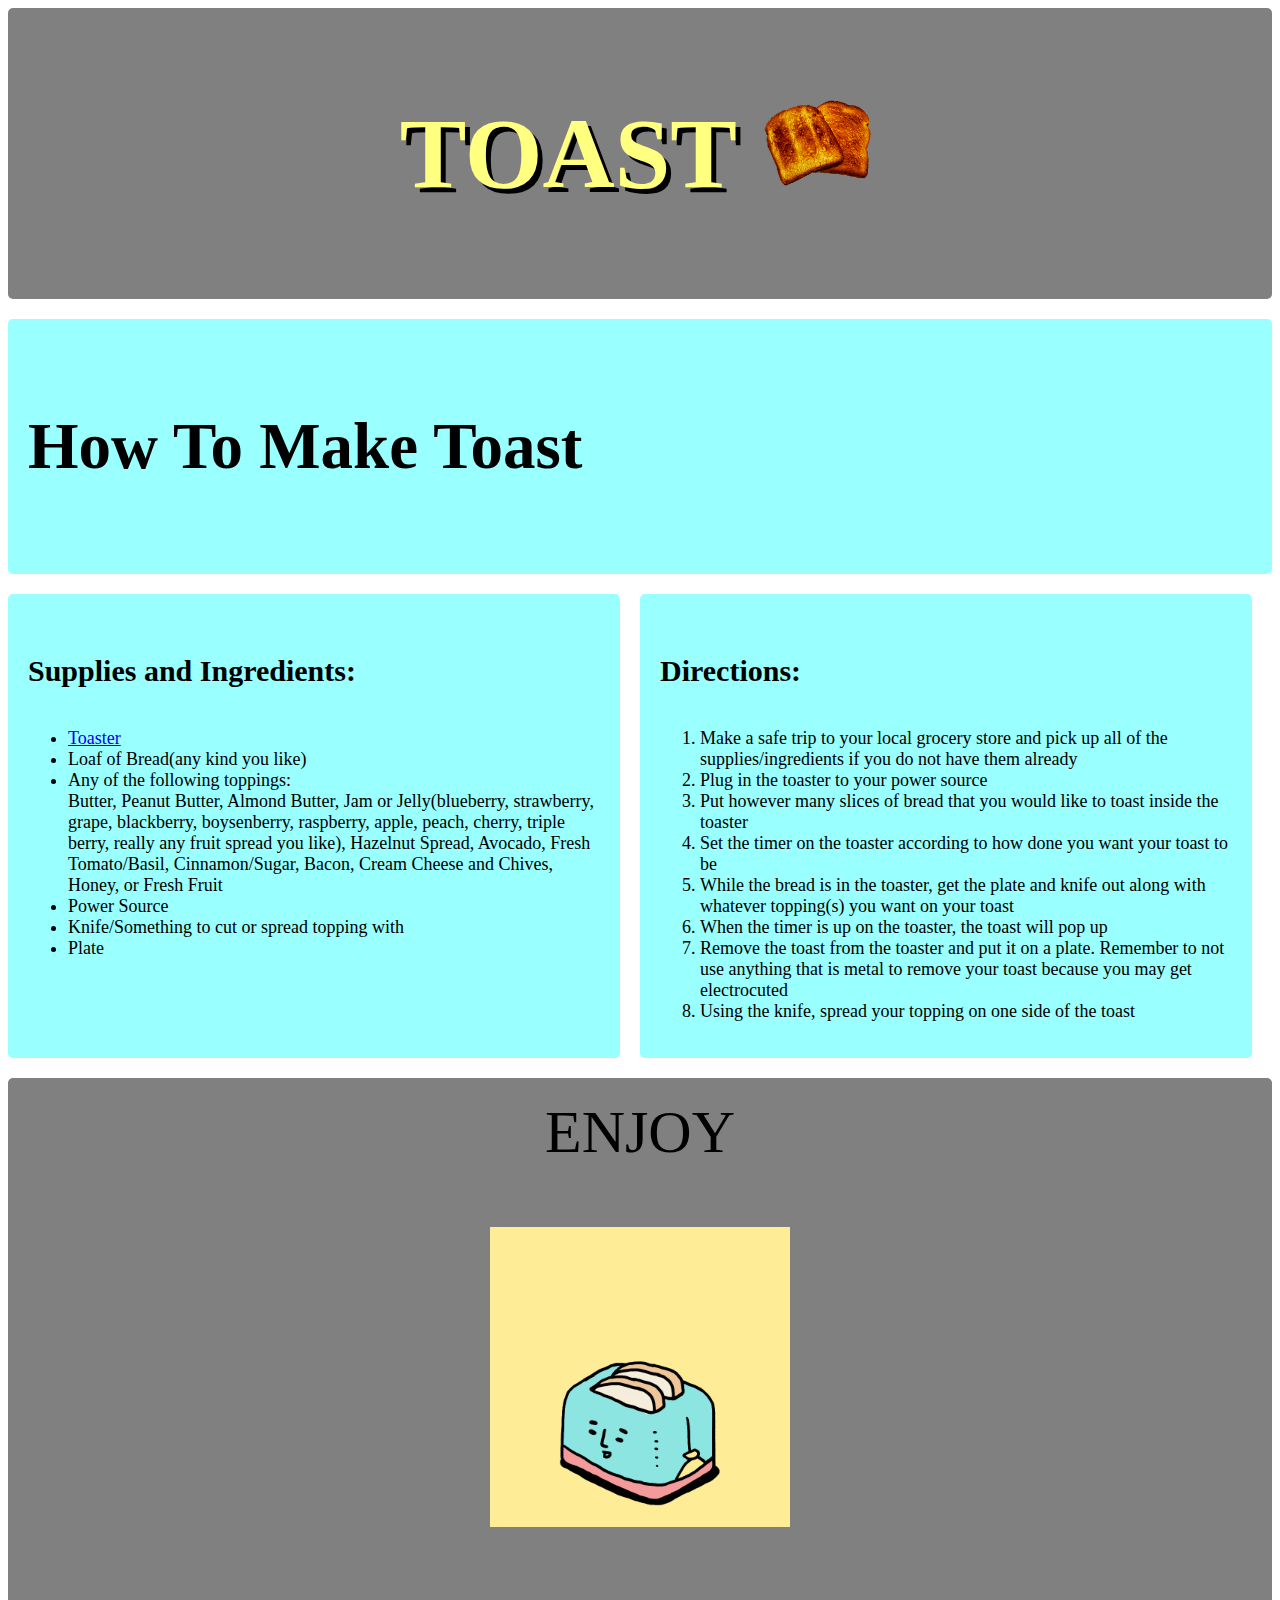
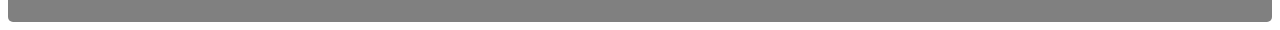
<file: index.html>
<!DOCTYPE html>
<html>
<head>
	<link type="text/css" rel="stylesheet" href="stylesheet2.css"/> 
	<title>Making Toast:</title>
	
	
</head>
<body>

<div>

	<div class="wrapper">

	<div class="box header main-head"><h1>TOAST <img src="toast.png" width="120px"></h1></div>

	<div class="box sub-head"><h3>How To Make Toast</h3></div>
	
	<div class="box sidebar"><h4>Supplies and Ingredients:</h4>
	<ul>
		<li> <a href="https://www.target.com/c/toasters-kitchen-appliances-dining/-/N-5xtre"> Toaster</li></a>
		<li>Loaf of Bread(any kind you like)</li>
		<li>Any of the following toppings:</li>
			Butter, Peanut Butter, Almond Butter, Jam or Jelly(blueberry, strawberry, grape, blackberry, boysenberry, raspberry, apple, peach, cherry, triple berry, really any fruit spread you like), Hazelnut Spread, Avocado, Fresh Tomato/Basil, Cinnamon/Sugar, Bacon, Cream Cheese and Chives, Honey, or Fresh Fruit
		<li>Power Source</li>
		<li>Knife/Something to cut or spread topping with</li>
		<li>Plate</li>

	</ul>
	</div>

	<div class="box main">
	<h4>Directions:</h4>

	<ol>
		<li>Make a safe trip to your local grocery store and pick up all of the supplies/ingredients if you do not have them already</li>
		<li>Plug in the toaster to your power source</li>
		<li>Put however many slices of bread that you would like to toast inside the toaster</li>
		<li>Set the timer on the toaster according to how done you want your toast to be</li>
		<li>While the bread is in the toaster, get the plate and knife out along with whatever topping(s) you want on your toast</li>
		<li>When the timer is up on the toaster, the toast will pop up</li> 
		<li>Remove the toast from the toaster and put it on a plate. Remember to not use anything that is metal to remove your toast because you may get electrocuted</li>
		<li>Using the knife, spread your topping on one side of the toast</li>

	</ol>
	</div>

</div>
<footer class="box footer">ENJOY<p><img src="giphy.gif" width="300px"></p></footer>
</div>

</body>
</html>
</file>
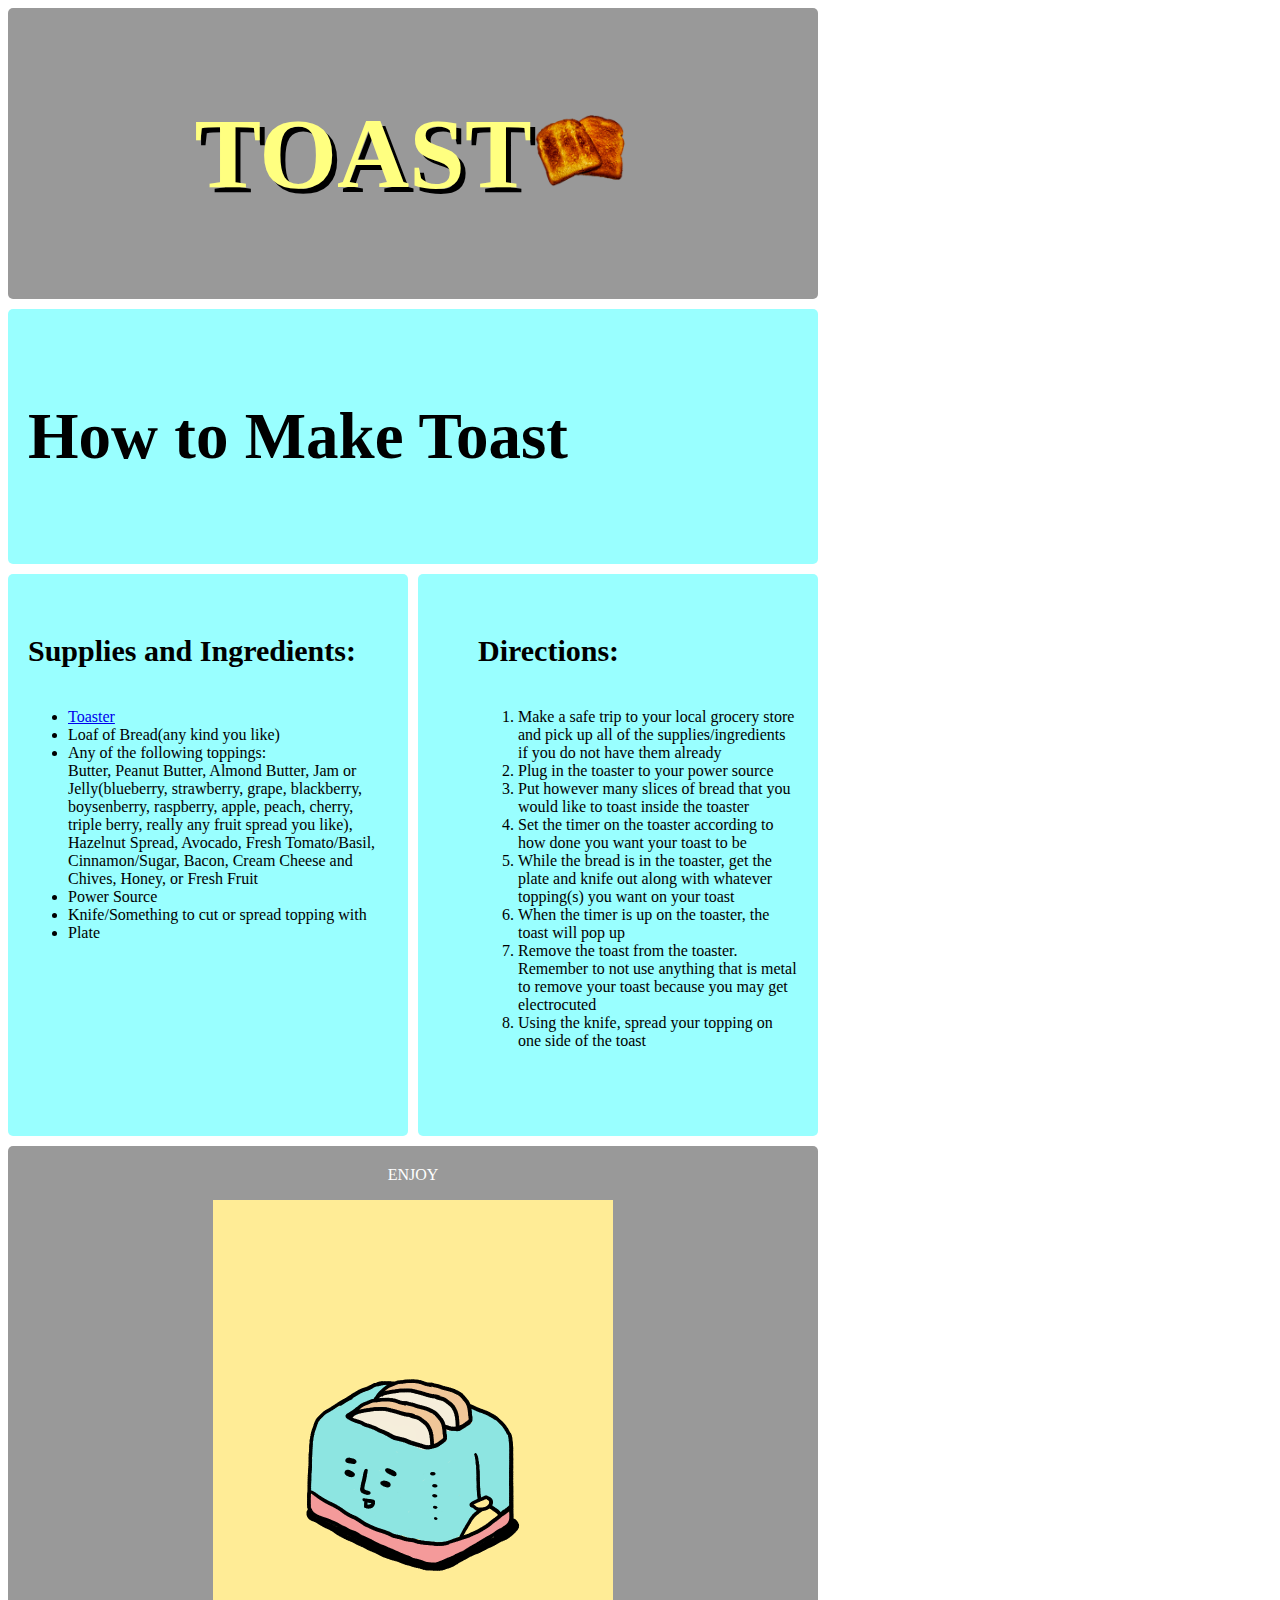
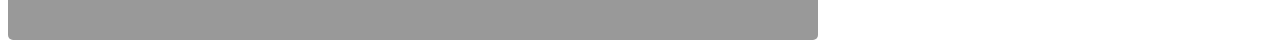
<file: makingtoast.html>
<!DOCTYPE html>
<html>
<head>
	<link type="text/css" rel="stylesheet" href="stylesheet.css"/>
	<title>Making Toast:</title>
	
	
</head>
<body>

<div>

<div class="wrapper">
	<div class="box header"><h1>TOAST<img src="toast.png" width="100px"></h1></div>

	<div class="box main"><h3>How to Make Toast</h3></div>

	<div class="box sidebar"><h4>Supplies and Ingredients:</h4>

	<ul>	

		<li> <a href="https://www.target.com/c/toasters-kitchen-appliances-dining/-/N-5xtre"> Toaster</li></a>
		<li>Loaf of Bread(any kind you like)</li>
		<li>Any of the following toppings:</li>
			Butter, Peanut Butter, Almond Butter, Jam or Jelly(blueberry, strawberry, grape, blackberry, boysenberry, raspberry, apple, peach, cherry, triple berry, really any fruit spread you like), Hazelnut Spread, Avocado, Fresh Tomato/Basil, Cinnamon/Sugar, Bacon, Cream Cheese and Chives, Honey, or Fresh Fruit
		<li>Power Source</li>
		<li>Knife/Something to cut or spread topping with</li>
		<li>Plate</li>

	</ul></div>	


	<div class="box content"><ul>
	<h4>Directions:</h4>

	<ol>

		<li>Make a safe trip to your local grocery store and pick up all of the supplies/ingredients if you do not have them already</li>
		<li>Plug in the toaster to your power source</li>
		<li>Put however many slices of bread that you would like to toast inside the toaster</li>
		<li>Set the timer on the toaster according to how done you want your toast to be</li>
		<li>While the bread is in the toaster, get the plate and knife out along with whatever topping(s) you want on your toast</li>
		<li>When the timer is up on the toaster, the toast will pop up</li> 
		<li>Remove the toast from the toaster. Remember to not use anything that is metal to remove your toast because you may get electrocuted</li>
		<li>Using the knife, spread your topping on one side of the toast</li>

	</ol></div> 

	<footer class="box footer">ENJOY<p><img src="giphy.gif" width="400px"></p></footer>


</div>


</body>
</html>
</file>
<file: stylesheet2.css>
h1 {
	font-family: Brandon grotesque,bold;
	font-weight: bold;
	text-align: center;
	color: #ffff80;
	font-size: 100px;
	padding-top: 1px;
	padding-bottom: 1px;
	text-shadow: 5px 5px black;
	
}

h3 {
	font-family: Brandon grotesque, lighter;
	font-size: 65px;
	text-align: left;
	padding-top: 5px;
	padding-bottom: 5px;
	color: #000000;
}

h4 {
	font-family: brandon grotesque,lighter;
	font-size: 30px;
	color: #000000;
}

ul {
	font-family: brandon grotesque,lighter;
	color: black;
	font-size: 18px;
} 

li {
	font-family: brandon grotesque,lighter;
	color: black;
	font-size: 18px;
}

footer {
	font-family: brandon grotesque;
	font-size: 80px;
	align-items: center;
	text-align: center;

}

.main-head {
	grid-area: header;
}

.sub-head {
	grid-area: subheader;
}
.content {
	grid-area: main;
}

.side {
	grid-area: sidebar;
}

.footer {
	grid-area: footer;
}


.wrapper {
	display: grid;
	grid-gap: 20px;
	grid-template-areas:
		"header"
		"subheader"
		"main"
		"sidebar"
		"footer";
}

@media (min-width: 500px) {
	.wrapper {
		grid-template-columns: 1fr 1fr;
		grid-template-areas:
			"header		header"
			"subheader	subheader"
			"sidebar 	main"
			"footer		footer";
	}
	nav ul {
		display: flex;
		justify-content: space-between;
	}
}

@media (min-width: 700px) {
	.wrapper {
		grid-template-columns: 1fr 1fr;
		grid-template-areas: 
		"header		header		header"
		"subheader 	subheader 	subheader"
		"sidebar	main 		main"
		"footer		footer		footer"
	}
	nav ul {
		display: flex;
		justify-content: space-between;
		flex-direction: column;
	}
}

.box {
	background-color: #99ffff;
	color: #fff;
	border-radius: 5px;
	padding: 20px;
	font-size: 100%;

}


.header,
.footer {
	background-color: gray;

}

.footer {
	color: black;
	font-size: 60px
}
</file>
<file: stylesheet.css>
h1 {
	font-family: Brandon grotesque,bold;
	font-weight: bold;
	text-align: center;
  color: #ffff80;
	font-size: 100px;
	padding-top: 1px;
	padding-bottom: 1px;
	text-shadow: 5px 5px black;
}

h3 {
	font-family: Brandon grotesque, lighter;
	font-size: 65px;
	text-align: left;
	padding-top: 5px;
	padding-bottom: 5px;
	color: #000000;
}


h4 {
	font-family: brandon grotesque,lighter;
	font-size: 30px;
	color: #000000;
}

ul {
	padding-bottom: 50px;
	font-family: brandon grotesque,lighter;
	color: #000000;
}

li {font-family: brandon grotesque,lighter;
	color: #000000
	font-size: 30px;
}

footer {
  text-align: center;
  align-items: center;
  font-family: Brandon grotesque;
}

.sidebar {
        grid-area: sidebar;
    	background: url(https://www.hellmanns.com/etc/ui/hellmanns/clientlibs/core/core/images/recipe-detail/bg-pattern-body.jpg) no-repeat center center fixed; 
  		-webkit-background-size: cover;
  		-moz-background-size: cover;
  		-o-background-size: cover;
 		 background-size: cover;
 	}

    .content {
        grid-area: content;
        color: green;
    }

    .header {
        grid-area: header;
	}

	  .main {
		grid-column-start: main-start;
		grid-column-end: main-end;
	}

    .footer {
        grid-area: footer;
    }

    .wrapper {
        display: grid;
        grid-gap: 10px;
        grid-template-columns: 400px 400px;
        grid-template-areas:
    	  "header    header"
    	  "main 		 main"
        "sidebar	 content"
        "footer		 footer";
        background-color: #fff;
        color: #444;
    }




.box {
  background-color: #99ffff;
  color: #fff;
  border-radius: 5px;
  padding: 20px;
  font-size: 100%;
}

.header,
.footer {
  background-color: #999;
}
</file>
